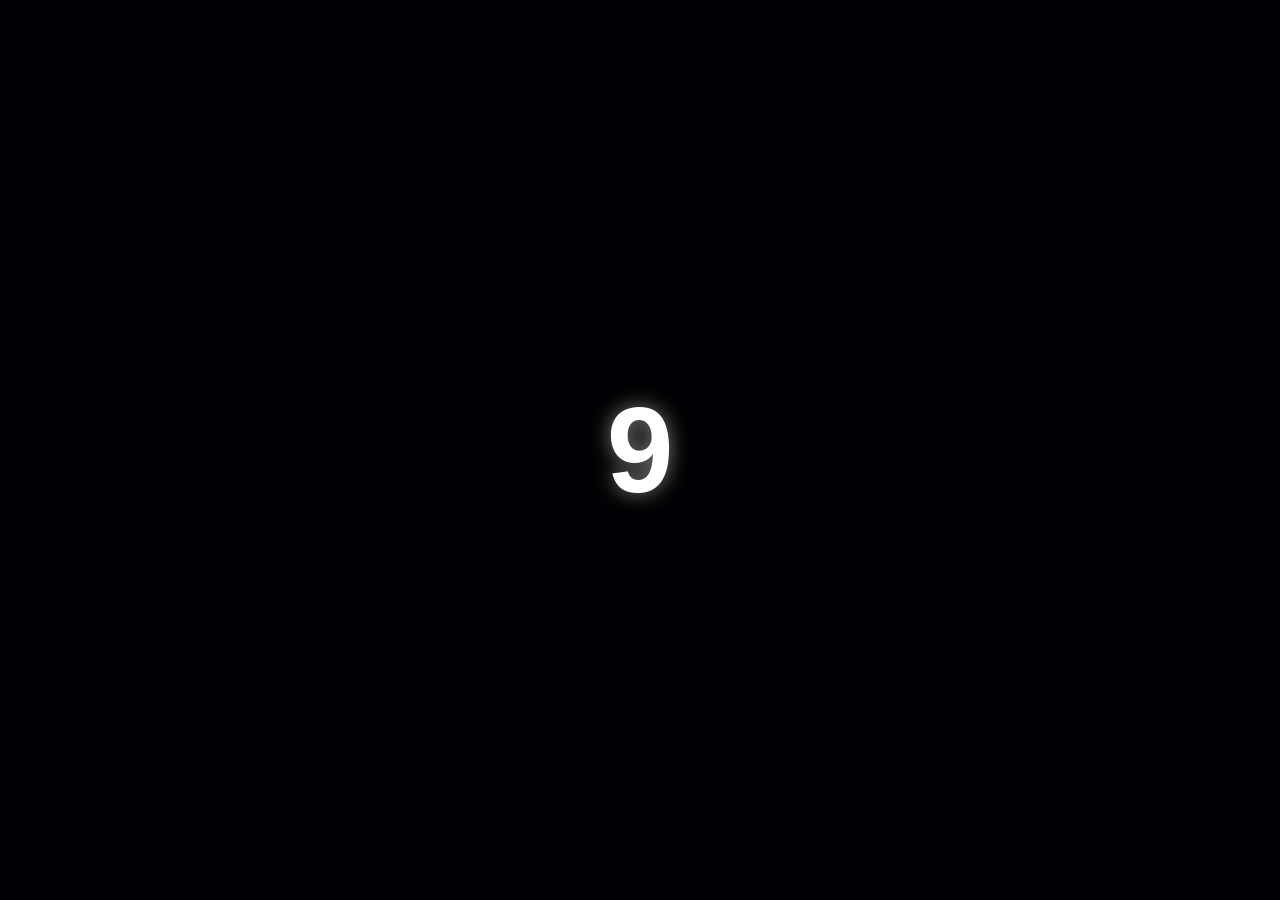
<file: index.html>
<!DOCTYPE HTML>
<html lang="en">

<head>
    <meta charset="UTF-8">
    <meta name="viewport" content="width=device-width, initial-scale=1.0">
    <title>Happy Friendship Day</title>
    <style>
        * {
            margin: 0;
            padding: 0;
            box-sizing: border-box;
        }

        body,
        html {
            width: 100%;
            height: 100%;
            overflow: hidden;
            background-color: #020208;
            font-family: 'Segoe UI', Roboto, Helvetica, Arial, sans-serif;
        }

        /* MAIN CONTAINER FOR SPLIT / FLEX SCREEN EFFECT */
        .content-container {
            position: absolute;
            top: 0;
            left: 0;
            width: 100vw;
            height: 100vh;
            display: flex;
            align-items: center;
            justify-content: flex-start;
            z-index: 1;
            opacity: 0;
            transition: opacity 3s ease-in-out;
            pointer-events: none;
        }

        .content-container.active {
            opacity: 1;
            pointer-events: auto;
        }

        /* LAYER 1: The Image Wrapper */
        .image-wrapper {
            width: 100vw;
            height: 100vh;
            overflow: hidden;
            background: #020208;
            display: flex;
            justify-content: center;
            align-items: center;
            transform-origin: left center;
            will-change: transform;
            transition: transform 3s ease-in-out;
            flex-shrink: 0;
        }

        .image-wrapper img {
            width: 100%;
            height: 100%;
            object-fit: contain;
        }

        /* Desktop Shrink State */
        .image-wrapper.shrunk {
            transform: scaleX(0.5);
        }

        /* LAYER 4: Wish & Gratitude Message Box */
        .message-box {
            position: absolute;
            right: 5%;
            width: 40%;
            padding: 40px;
            background: rgba(255, 255, 255, 0.05);
            backdrop-filter: blur(15px);
            -webkit-backdrop-filter: blur(15px);
            border: 1px solid rgba(255, 255, 255, 0.15);
            border-radius: 20px;
            box-shadow: 0 8px 32px 0 rgba(0, 0, 0, 0.37),
                0 0 20px rgba(255, 0, 127, 0.2);
            color: #ffffff;
            opacity: 0;
            transform: translateX(30px);
            transition: opacity 2s ease, transform 2s ease;
            z-index: 2;
        }

        .message-box.show {
            opacity: 1;
            transform: translateX(0);
        }

        .message-box h2 {
            font-size: 2.2rem;
            color: #ff75a0;
            margin-bottom: 15px;
            text-shadow: 0 0 10px rgba(255, 117, 160, 0.5);
        }

        .message-box p {
            font-size: 1.15rem;
            line-height: 1.7;
            color: #e0e0e0;
            margin-bottom: 15px;
        }

        .message-box .signature {
            font-size: 1.1rem;
            font-weight: bold;
            color: #ff75a0;
            text-align: right;
            margin-top: 20px;
        }

        /* LAYER 2: Canvas Fireworks */
        canvas {
            display: block;
            position: absolute;
            top: 0;
            left: 0;
            z-index: 2;
            transition: opacity 2s ease;
        }

        /* LAYER 3: Countdown Timer */
        #demo {
            position: absolute;
            top: 50%;
            left: 50%;
            transform: translate(-50%, -50%);
            z-index: 3;
            text-align: center;
            font-size: 120px;
            font-weight: bold;
            color: #fff;
            text-shadow: 0 0 20px rgba(255, 255, 255, 0.5);
            transition: opacity 0.5s ease;
        }

        .fade-out-intro {
            opacity: 0 !important;
            pointer-events: none;
        }

        /* ========================================================= */
        /* MOBILE & TABLET MEDIA QUERIES (Screen width <= 768px)     */
        /* ========================================================= */
        @media screen and (max-width: 768px) {

            /* Smaller Countdown on Mobile */
            #demo {
                font-size: 70px;
            }

            /* Stack layout vertically on phones */
            .content-container {
                flex-direction: column;
                justify-content: flex-start;
                overflow-y: auto;
                /* Allows scrolling if message is long */
            }

            /* On mobile, shrink vertically to top half instead of left side */
            .image-wrapper {
                transform-origin: top center;
                height: 100vh;
            }

            .image-wrapper.shrunk {
                transform: scaleY(0.45) translateY(-20%);
            }

            /* Responsive Message Box for Mobile Screens */
            .message-box {
                position: absolute;
                top: 48vh;
                right: 0;
                left: 0;
                margin: 0 auto;
                width: 90%;
                max-height: 48vh;
                overflow-y: auto;
                padding: 22px;
                transform: translateY(30px);
            }

            .message-box.show {
                transform: translateY(0);
            }

            .message-box h2 {
                font-size: 1.5rem;
                margin-bottom: 10px;
            }

            .message-box p {
                font-size: 0.95rem;
                line-height: 1.5;
                margin-bottom: 10px;
            }

            .message-box .signature {
                font-size: 0.95rem;
                margin-top: 10px;
            }
        }
    </style>
</head>

<body>

    <!-- Main Content Layer (Holds Card & Message) -->
    <div id="contentContainer" class="content-container">
        <div id="imageWrapper" class="image-wrapper">
            <img src="Deekshitha-wish.png" alt="Happy Friendship Day Deekshitha">
        </div>

        <!-- Message Box -->
        <div id="messageBox" class="message-box">
            <h2>Mukku,</h2>
            <p>Happy Friendship Day! ✨</p>
            <p>No matter what happened or how quiet things are right now, nothing changes how much your friendship means
                to me.</p>
            <p>I’m truly sorry if I hurt you or made things difficult. Let’s talk
                whenever you feel ready, okay?</p>
            <div class="signature">Always here for you ❤️</div>
        </div>
    </div>

    <!-- Intro Graphics Layers -->
    <canvas id="fireworkCanvas"></canvas>
    <p id="demo"></p>

    <script>
        // --- 1. Canvas Setup ---
        const canvas = document.getElementById('fireworkCanvas');
        const ctx = canvas.getContext('2d');
        const countdownElement = document.getElementById('demo');
        const contentContainer = document.getElementById('contentContainer');
        const imageWrapper = document.getElementById('imageWrapper');
        const messageBox = document.getElementById('messageBox');

        function resizeCanvas() {
            canvas.width = window.innerWidth;
            canvas.height = window.innerHeight;
        }
        resizeCanvas();
        window.addEventListener('resize', resizeCanvas);

        let rocket = null;
        const particles = [];
        const random = (min, max) => Math.random() * (max - min) + min;

        // --- 2. Firework Logic Engine ---
        class MainRocket {
            constructor() {
                this.x = canvas.width / 2;
                this.y = canvas.height + 10;
                this.targetY = canvas.height * 0.45;
                this.speed = 10;
                this.hue = 330; // Pure Electric Neon Magenta/Pink
            }

            update() {
                this.y -= this.speed;
                if (this.y <= this.targetY) {
                    this.explode();
                    return false;
                }
                return true;
            }

            draw() {
                ctx.save();
                ctx.shadowBlur = 15;
                ctx.shadowColor = `hsl(${this.hue}, 100%, 60%)`;
                ctx.beginPath();
                ctx.arc(this.x, this.y, 5, 0, Math.PI * 2);
                ctx.fillStyle = '#fff';
                ctx.fill();
                ctx.restore();
            }

            explode() {
                // High particle count to scatter all over the screen
                const particleCount = 750;
                for (let i = 0; i < particleCount; i++) {
                    particles.push(new NeonParticle(this.x, this.y, this.hue));
                }

                // Step A: Start revealing image right as fireworks burst
                setTimeout(() => {
                    contentContainer.classList.add('active');

                    // Fade out canvas smoothly after particles disperse
                    setTimeout(() => {
                        canvas.classList.add('fade-out-intro');
                    }, 2500);

                    // Step B: Wait 5 seconds after image appears, then shrink image & show message box
                    setTimeout(() => {
                        imageWrapper.classList.add('shrunk');

                        // Reveal message box alongside shrinking animation
                        setTimeout(() => {
                            messageBox.classList.add('show');
                        }, 1000);

                    }, 5000); // <-- CHANGED FROM 3000 TO 5000 (5-second delay)

                }, 300);
            }
        }

        class NeonParticle {
            constructor(x, y, baseHue) {
                this.x = x;
                this.y = y;
                this.hue = baseHue + Math.floor(random(-60, 60));

                const angle = random(0, Math.PI * 2);
                const speed = random(6, 30);
                this.vx = Math.cos(angle) * speed;
                this.vy = Math.sin(angle) * speed;

                this.gravity = 0.03;
                this.friction = 0.985;
                this.alpha = 1;
                this.decay = random(0.003, 0.008);
            }

            update() {
                this.vx *= this.friction;
                this.vy *= this.friction;
                this.vy += this.gravity;
                this.x += this.vx;
                this.y += this.vy;
                this.alpha -= this.decay;
            }

            draw() {
                if (this.alpha <= 0) return;

                ctx.save();
                ctx.globalCompositeOperation = 'screen';
                ctx.shadowBlur = 14;
                ctx.shadowColor = `hsl(${this.hue}, 100%, 55%)`;

                ctx.beginPath();
                ctx.arc(this.x, this.y, random(1.5, 4), 0, Math.PI * 2);
                ctx.fillStyle = `rgba(255, 255, 255, ${this.alpha})`;
                ctx.fill();
                ctx.restore();
            }
        }

        // Canvas Engine Runtime loop
        function loop() {
            ctx.fillStyle = 'rgba(2, 2, 8, 0.15)';
            ctx.fillRect(0, 0, canvas.width, canvas.height);

            if (rocket) {
                const isAlive = rocket.update();
                if (isAlive) {
                    rocket.draw();
                } else {
                    rocket = null;
                }
            }

            for (let i = particles.length - 1; i >= 0; i--) {
                particles[i].update();
                particles[i].draw();
                if (particles[i].alpha <= 0) {
                    particles.splice(i, 1);
                }
            }

            requestAnimationFrame(loop);
        }

        loop();

        // --- 3. Linked Countdown Script ---
        var timeLeft = 10;
        countdownElement.innerHTML = timeLeft;

        var x = setInterval(function () {
            timeLeft--;
            countdownElement.innerHTML = timeLeft;

            if (timeLeft <= 0) {
                clearInterval(x);
                countdownElement.style.opacity = 0;

                setTimeout(() => {
                    countdownElement.style.display = 'none';
                    rocket = new MainRocket();
                }, 300);
            }
        }, 1000);
    </script>
</body>

</html>
</file>
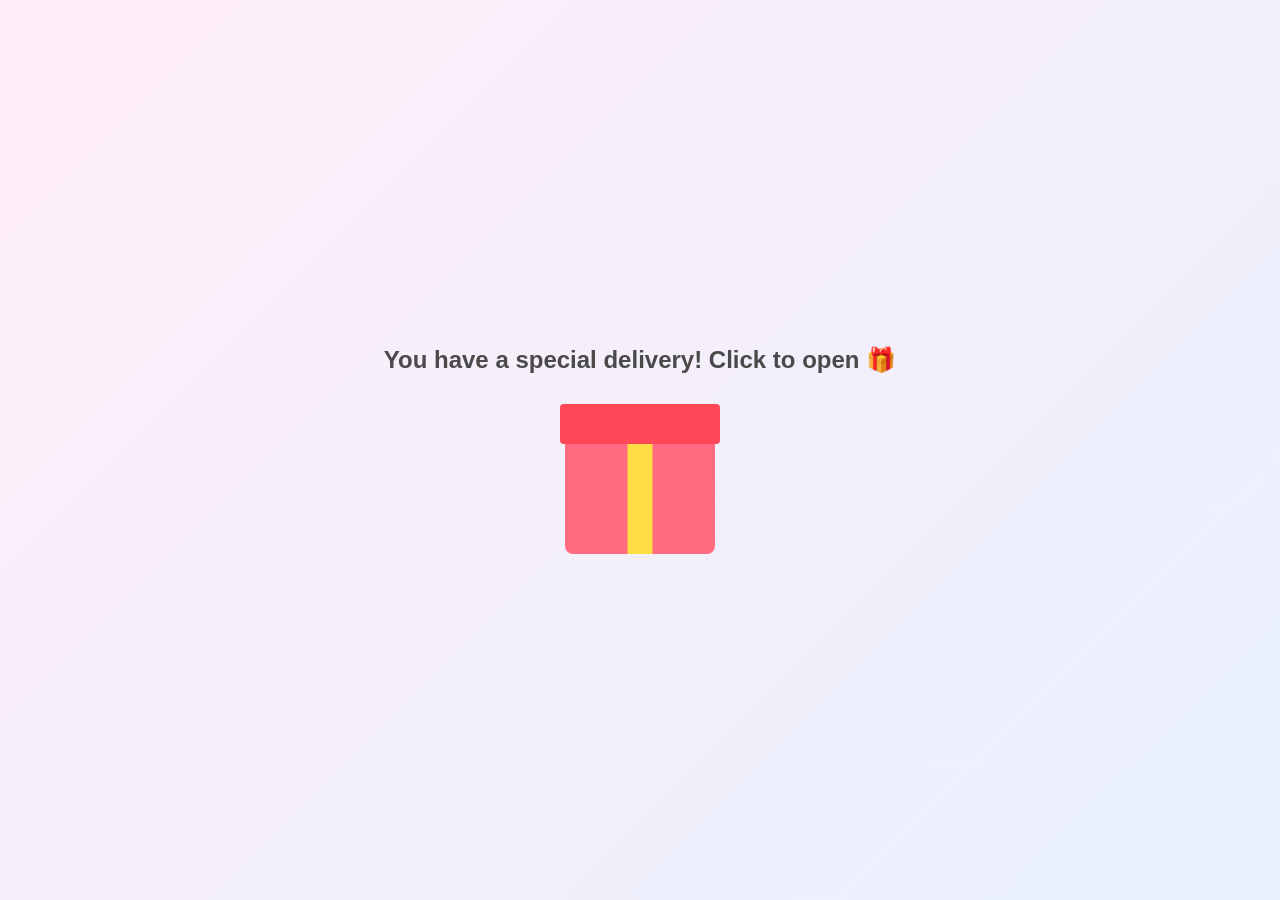
<file: Practice.html>
<!DOCTYPE html>
<html lang="en">

<head>
    <meta charset="UTF-8">
    <meta name="viewport" content="width=device-width, initial-scale=1.0">
    <title>Happy Birthday! 🎂</title>
    <style>
        :root {
            --primary-color: #ff6b81;
            --secondary-color: #ff4757;
            --bg-gradient: linear-gradient(135deg, #ffeef8 0%, #e8f0fe 100%);
            --card-bg: #ffffff;
        }

        * {
            box-sizing: border-box;
            margin: 0;
            padding: 0;
        }

        body {
            font-family: 'Segoe UI', Roboto, sans-serif;
            background: var(--bg-gradient);
            min-height: 100vh;
            display: flex;
            justify-content: center;
            align-items: center;
            overflow: hidden;
        }

        .wrapper {
            text-align: center;
            z-index: 10;
            padding: 20px;
        }

        /* --- Gift Box Animations & Styling --- */
        .gift-container {
            transition: all 0.5s ease;
        }

        .prompt-text {
            color: #4a4a4a;
            margin-bottom: 30px;
            font-size: 1.5rem;
            animation: pulse 2s infinite;
        }

        .gift-box {
            position: relative;
            width: 150px;
            height: 150px;
            margin: 0 auto;
            cursor: pointer;
            transition: transform 0.3s ease;
        }

        .gift-box:hover {
            transform: scale(1.05);
        }

        .gift-body {
            width: 100%;
            height: 120px;
            background-color: var(--primary-color);
            position: absolute;
            bottom: 0;
            border-radius: 0 0 8px 8px;
        }

        .gift-lid {
            width: 160px;
            height: 40px;
            background-color: var(--secondary-color);
            position: absolute;
            top: 0;
            left: -5px;
            z-index: 2;
            border-radius: 4px;
            transition: transform 0.5s ease;
        }

        .gift-ribbon {
            width: 25px;
            height: 100%;
            background-color: #ffde43;
            position: absolute;
            left: 50%;
            transform: translateX(-50%);
            z-index: 1;
        }

        /* State when gift is opened */
        .gift-container.opened .gift-lid {
            transform: translateY(-60px) rotate(-15deg);
            opacity: 0;
        }

        .gift-container.opened {
            transform: scale(0);
            opacity: 0;
            height: 0;
            pointer-events: none;
        }

        /* --- Birthday Card Design --- */
        .card {
            background: var(--card-bg);
            padding: 40px 30px;
            border-radius: 20px;
            box-shadow: 0 15px 35px rgba(255, 107, 129, 0.2);
            max-width: 450px;
            width: 100%;
            transform: scale(0.7);
            opacity: 0;
            transition: all 0.6s cubic-bezier(0.175, 0.885, 0.32, 1.275);
        }

        .card.show {
            transform: scale(1);
            opacity: 1;
        }

        .card.hide {
            display: none;
        }

        .cake {
            font-size: 4rem;
            margin-bottom: 15px;
            animation: bounce 2s infinite;
        }

        .title {
            color: #2d3436;
            font-size: 2.2rem;
            margin-bottom: 15px;
        }

        .name {
            color: var(--secondary-color);
        }

        .message {
            color: #636e72;
            font-size: 1.1rem;
            line-height: 1.6;
            margin-bottom: 25px;
        }

        .btn {
            background-color: var(--secondary-color);
            color: white;
            border: none;
            padding: 12px 28px;
            font-size: 1.1rem;
            border-radius: 50px;
            cursor: pointer;
            box-shadow: 0 5px 15px rgba(255, 71, 87, 0.4);
            transition: background 0.3s, transform 0.2s;
        }

        .btn:hover {
            background-color: #ff2a3b;
            transform: translateY(-2px);
        }

        /* --- Confetti Elements --- */
        .confetti {
            position: absolute;
            width: 10px;
            height: 10px;
            opacity: 0.85;
            animation: fall linear forwards;
        }

        /* --- Keyframe Animations --- */
        @keyframes pulse {
            0% {
                transform: scale(1);
            }

            50% {
                transform: scale(1.03);
            }

            100% {
                transform: scale(1);
            }
        }

        @keyframes bounce {

            0%,
            100% {
                transform: translateY(0);
            }

            50% {
                transform: translateY(-10px);
            }
        }

        @keyframes fall {
            0% {
                transform: translateY(-50px) rotate(0deg);
                opacity: 1;
            }

            100% {
                transform: translateY(105vh) rotate(360deg);
                opacity: 0;
            }
        }
    </style>
</head>

<body>

    <!-- Background Confetti Container -->
    <div id="confetti-wrapper"></div>

    <div class="wrapper">
        <!-- STEP 1: The Interactive Gift Box -->
        <div class="gift-container" id="giftContainer">
            <h2 class="prompt-text">You have a special delivery! Click to open 🎁</h2>
            <div class="gift-box" onclick="openGift()">
                <div class="gift-lid"></div>
                <div class="gift-ribbon"></div>
                <div class="gift-body"></div>
            </div>
        </div>

        <!-- STEP 2: The Hidden Birthday Introduction Card -->
        <div class="card hide" id="birthdayCard">
            <div class="cake">🎂</div>
            <h1 class="title">Happy Birthday, <span class="name">Bestie!</span> ✨</h1>
            <p class="message">
                Welcome to your personal corner of the internet today! Wishing you a fantastic year ahead filled with
                joy, success, and endless adventures. Let the celebrations begin!
            </p>
            <button class="btn" onclick="triggerMoreConfetti()">🎉 Make a Wish!</button>
        </div>
    </div>

    <script>
        // Function handle opening the gift box
        function openGift() {
            const giftContainer = document.getElementById('giftContainer');
            const birthdayCard = document.getElementById('birthdayCard');

            // Trigger gift box opening animations
            giftContainer.classList.add('opened');

            // Transition smoothly to showing the introduction card
            setTimeout(() => {
                giftContainer.style.display = 'none';
                birthdayCard.classList.remove('hide');

                // Slight timeout to let CSS display layout catch up before animating scale
                setTimeout(() => {
                    birthdayCard.classList.add('show');
                    triggerMoreConfetti(); // First blast of confetti!
                }, 50);
            }, 550);
        }

        // Function to generate the programmatic CSS confetti cascade
        function triggerMoreConfetti() {
            const wrapper = document.getElementById('confetti-wrapper');
            const colors = ['#ff6b81', '#ff4757', '#74b9ff', '#55efc4', '#ffeaa7', '#a29bfe'];

            // Generate 50 confetti particles per execution
            for (let i = 0; i < 50; i++) {
                const confetti = document.createElement('div');
                confetti.classList.add('confetti');

                // Randomize positioning, colors, size and animation duration
                confetti.style.left = Math.random() * 100 + 'vw';
                confetti.style.backgroundColor = colors[Math.floor(Math.random() * colors.length)];
                confetti.style.transform = `scale(${Math.random() * 1 + 0.5})`;

                const duration = Math.random() * 2 + 2; // 2s to 4s
                confetti.style.animationDuration = duration + 's';

                wrapper.appendChild(confetti);

                // Clean up DOM elements after animation completes
                setTimeout(() => {
                    confetti.remove();
                }, duration * 1000);
            }
        }
    </script>
</body>

</html>
</file>
